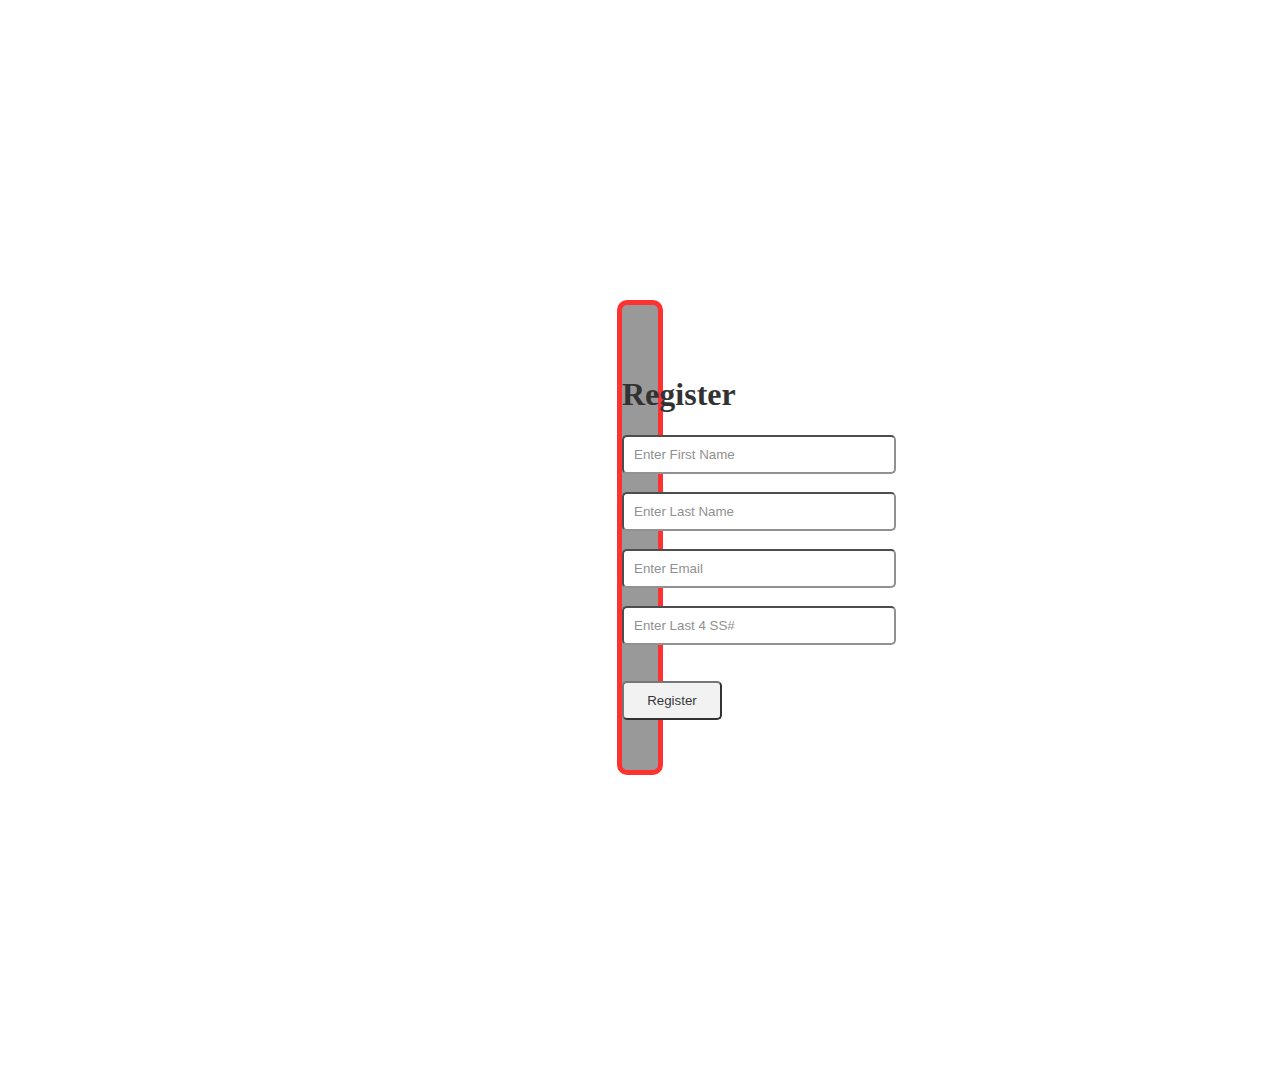
<file: weather1.html>
<!DOCTYPE html>
<html lang="en">
<head>
    <meta charset="UTF-8">
    <meta name="viewport" content="width=device-width, initial-scale=1.0">
    <meta http-equiv="X-UA-Compatible" content="ie=edge">
    <title>Document</title>
    <link rel="stylesheet" type="text/css" href="weatherF.css">
</head>
<body>
    <div class="bb">
    <form >
            <h1>Register</h1>
            
            <input type="text" name="fname" id="y" placeholder="Enter First Name"><br>
            
            <input type="text" name="lname" id="y" placeholder="Enter Last Name"><br>
    
            <input type="text" name="nname" id="y" placeholder="Enter Email"><br>
            
            <input type="password" name="password" id="y" placeholder="Enter Last 4 SS#"><br>
            <br>
            <input type="submit" value="Register" id="sub">
    
    
    
        </form>
</div>
    
</body>
</html>
</file>
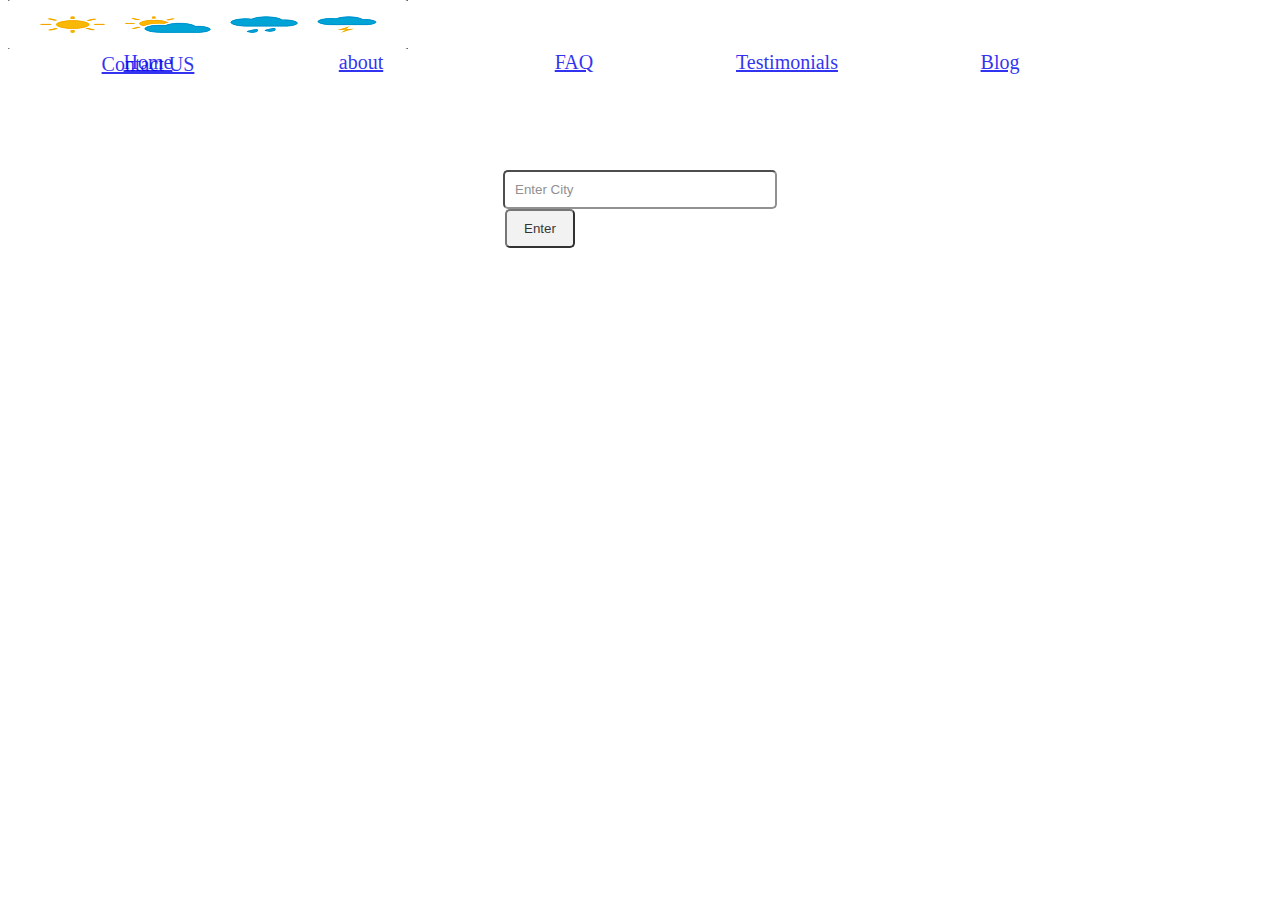
<file: project/apipro/watherman.html>
<!DOCTYPE html>
<html lang="en">
<head>
    <meta charset="UTF-8">
    <meta name="viewport" content="width=device-width, initial-scale=1.0">
    <meta http-equiv="X-UA-Compatible" content="ie=edge">
    <title>Document</title>
    <link rel="stylesheet" type="text/css" href="weathman.css">

</head>
<body>
       <header>
            <div id="logo">
                <img src="weather-clipart-weather-report-3.png">
            </div>
                <ul>
                    <li><a href="#">Home</a></li>
                    <li><a href="#">about</a></li>
                    <li><a href="#">FAQ</a></li>
                    <li><a href="#">Testimonials</a></li>
                    <li><a href="#">Blog</a></li>
                    <li><a href="#">Contact US</a></li>
    
            </ul>
       </header>
       <div class="IN">
            <h2>WEATHER MAN</h2>
            
            
            
            
            <input  type="text" name="London" id="y" placeholder="Enter City">
            
            <br>
            <input type="submit" value="Enter" id="sub">
        </div>
      <div id="show">
          
      </div>

        

    <script src="./weather1.js"></script>
    </body>
</html>
</file>
<file: weatherF.css>
body{
    background: url(http://www.armonia-matala.com/images/location/weather/weather-1375260252-hero-wide-1.jpg);
    background-repeat: no-repeat;
    background-size: cover;
}
.bb{
    text-align: center;
    margin: 300px 609px;
    border: 5px solid red;
    border-radius: 10px;
   
    background-color:gray;
    opacity: 0.8;
    padding: 50px 0px;
} 



#y{
    width: 250px;
    padding: 10px;
    border-radius: 5px;
    outline: 0px;
   
}

 input, label{
    text-align: left;
    display: block;
}
input[type="submit"]{
    display: inline-block;
}
#sub{
    width: 100px;
    padding: 10px;
    border-radius: 5px;
    outline: 0px;
    text-align: center;
}
#sub:hover{
background: blue;
}
#y:hover{
    background:rgb(209, 214, 194) ;
}
</file>
<file: project/apipro/weathman.css>
Body{
background: white;
}
#h1{
    margin: 0;
    position: fixed;
    top: 5px;
    right: 50px;
    
}
h4>#h2{
    margin: 0;
    position: fixed;
    top: 5px;
    right: 30px;
    justify-content: flex-end;
}

ul{
    margin: 0px;
    float: right;
    
    list-style: none;
}

ul li{
    float: left;
    width: 200px;
    height: 40px;
   
    opacity: .8;
    line-height: 40px;
    text-align: center;
    font-size: 20px;
    margin-right: 13px;
    margin-top: -38px;
}
#logo{
    width: 200px;
    height: 80px;
    float: left;
    margin-top:-53px;
}

 .IN{
    text-align: center;
    
    
     width: 100%; 
    height: 50%;
    background-image: url(https://i2-prod.belfastlive.co.uk/incoming/article14533927.ece/ALTERNATES/s615/851318766.jpg);
   
    opacity: 0.8;
    padding: 50px 0px;
    margin-top: 53px;
}
h2{
    color: white;
}
h3{
    color: white;
}
#y{
    width: 250px;
    padding: 10px;
    border-radius: 5px;
    outline: 0px;
}
#sub{
    width: 70px;
    padding: 10px;
    border-radius: 5px;
    outline: 0px;
    text-align: center;
    margin-right: 200px;
}
#sub:hover{
    background: blue;
    cursor: pointer;
}
#bold{
font-weight: bold;

}
.container{
   float: right;
   display: block;
   padding: 8px;
     
}
nav{
    text-align: center;
    
}
</file>
